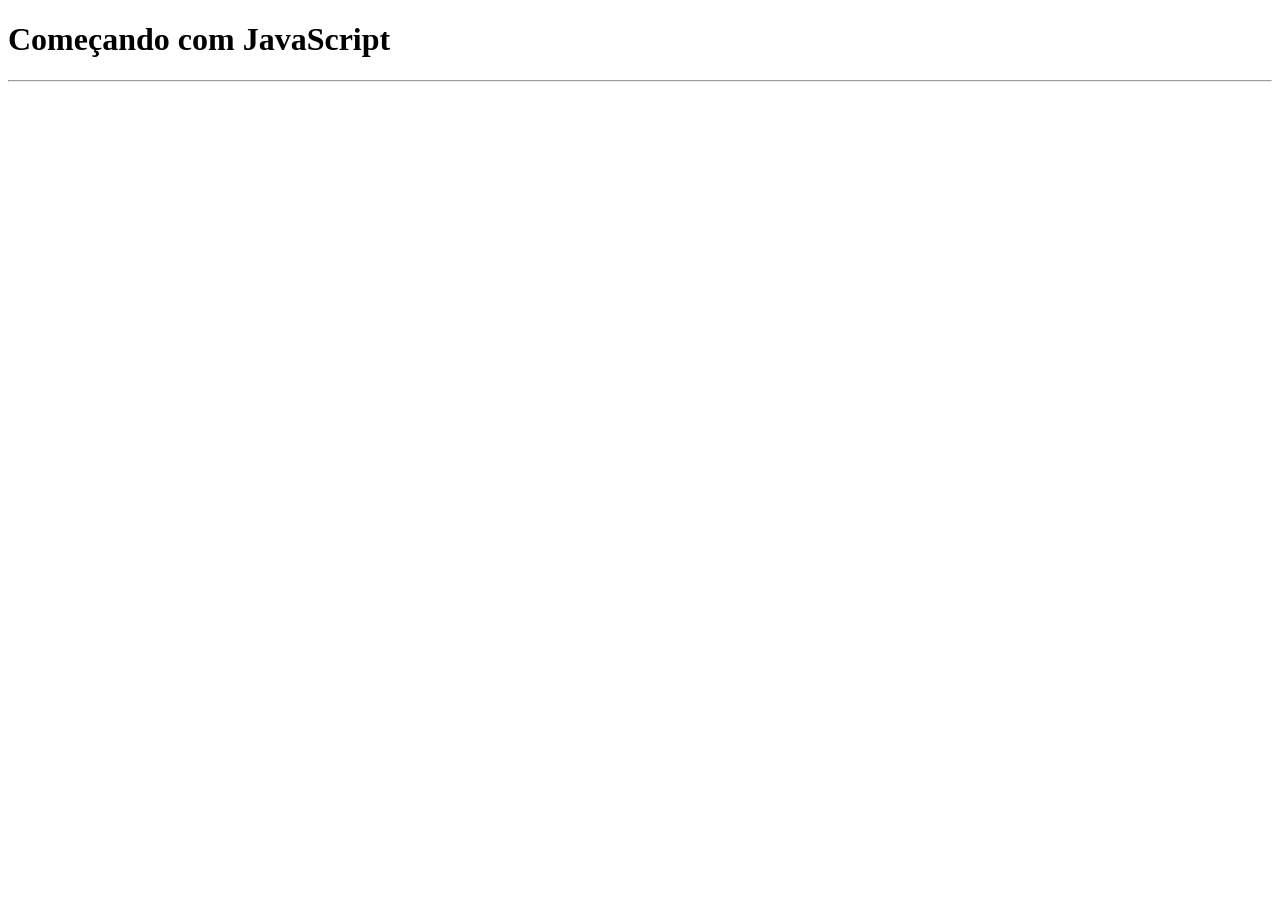
<file: 01-sintaxe-geral.html>
<!DOCTYPE html>
<html lang="pt-br">
<head>
    <meta charset="UTF-8">
    <meta name="viewport" content="width=device-width, initial-scale=1.0">
    <title>Sintaxe Geral do JS</title>
</head>
<body>
    <h1>Começando com JavaScript</h1>
    <hr>
    
<script>
//  CTRL ; (comentário de linha única)

/* SHIFT ALT A
(comentário de múltiplas linhas) */ 

// Comando de saída (útil para teste básicos)
console.log("Hello World!");

/* Manipulação de dados na MEMÓRIA

Criação de espaços na memória RAM do computador através de VARIÁVEIS e/ou CONSTANTES.

Variável: declaradas com a palavra-chave let
Constante: declaradas com a palavra-chave const. */

// Declaração (criando na memória RAM)
let ano = 2024;
const aluno = "Paulo";

// Saída (acessando/exibindo/usando no console)
console.log(ano);
console.log(aluno);

/* Declarando uma relação de variáveis:
Elas iniciam sem valor atribuído, portanto, são consideradas indefinidas (undefined) */
let teste1, teste2, teste3;

console.log(teste1);

/* Atribuindo valores às variáveis */
teste1 = "Exemplo 1"

console.log(teste1);


/* Trabalhando com valores numéricos */ 
let valor1 = 10; //inteiro
let valor2 = 5; //inteiro
let valor3 = 1200.55; //decimal, "quebrado"

/* Operações básicas */
let soma = valor1 + valor2; 
let subtracao = valor1 - valor2; 
let multiplicacao = valor1 * valor2; 
let divisao = valor1 / valor2; 

/* Exemplo de uso de função matemática */
let resultado = Math.sqrt(soma);
console.log(resultado);

console.log(soma); // Soma: 15
console.log(subtracao); // Subtração: 5
console.log(multiplicacao); // Multiplicação: 50
console.log(divisao); // Divisão: 2


/* Saída de dados personalizada
Frase para o exemplo:
Olá! Me chamo Chapolin Colorado e não vejo a hora de acabar o ano de 2024. */

// Forma 1: CONCATENAÇÃO (tradicional, antiga)
console.log("Olá! Me chamo "+aluno+" e não vejo a hora de acabar o ano de "+ano+".");

console.log("Soma: "+soma);
console.log("Subtração: "+subtracao);
console.log("Multiplicacão: "+multiplicacao);
console.log("Divisão: "+divisao);


// Forma 2: TEMPLATE LITERAL/STRING (moderna)
console.log(`Olá! Me chamo ${aluno} e não vejo a hora de acabar o ano de ${ano}.`)

</script>
</body>
</html>
</file>
